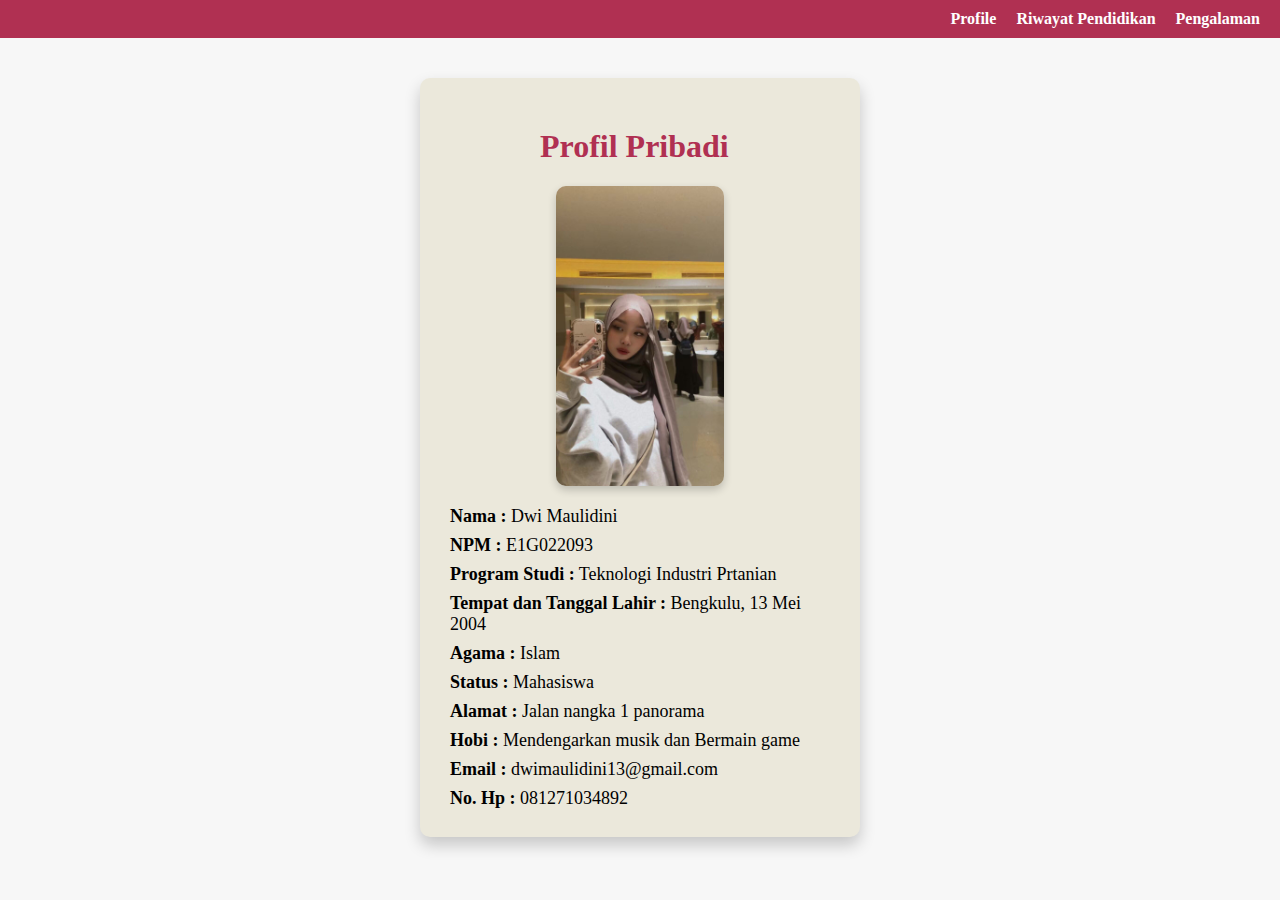
<file: index.html>
<biodata.html<!DOCTYPE html>
    <html lang="en">
    <head>
        <meta charset="UTF-8">
        <meta http-equiv="X-UA-Com"
        <meta name="viewport" content="width=device-width, initial-scale=1.0">
        <title>Document</title>
        <link rel="stylesheet" href="style.css">
    
    </head>
    <body>
        <nav>
            <ul>
                <li><a href="index.html">Profile</a></li>
                <li><a href="riwayatpendidikan.html">Riwayat Pendidikan</a></li>
                <li><a href="pengalaman.html">Pengalaman</a></li>
                
    
            </ul>
        </nav>
        <div class="profil">
        <h1> Profil Pribadi</h1>
        <img src="foto wik.jpeg" width="" height="300" alt="">
        <p><b>Nama :</b> Dwi Maulidini</p>
        <p><b>NPM :</b> E1G022093 </p>
        <P><b>Program Studi :</b> Teknologi Industri Prtanian</P>
        <p><b>Tempat dan Tanggal Lahir :</b> Bengkulu, 13 Mei 2004</p>
        <p><b>Agama :</b> Islam</p>
        <P><B>Status :</B> Mahasiswa</P>
        <p><b>Alamat :</b> Jalan nangka 1 panorama</p>
        <p><b>Hobi :</b> Mendengarkan musik dan Bermain game</p>
        <p><b>Email :</b> dwimaulidini13@gmail.com</p>
        <p><b>No. Hp :</b> 081271034892</p>
    </body>
    </html>
</file>
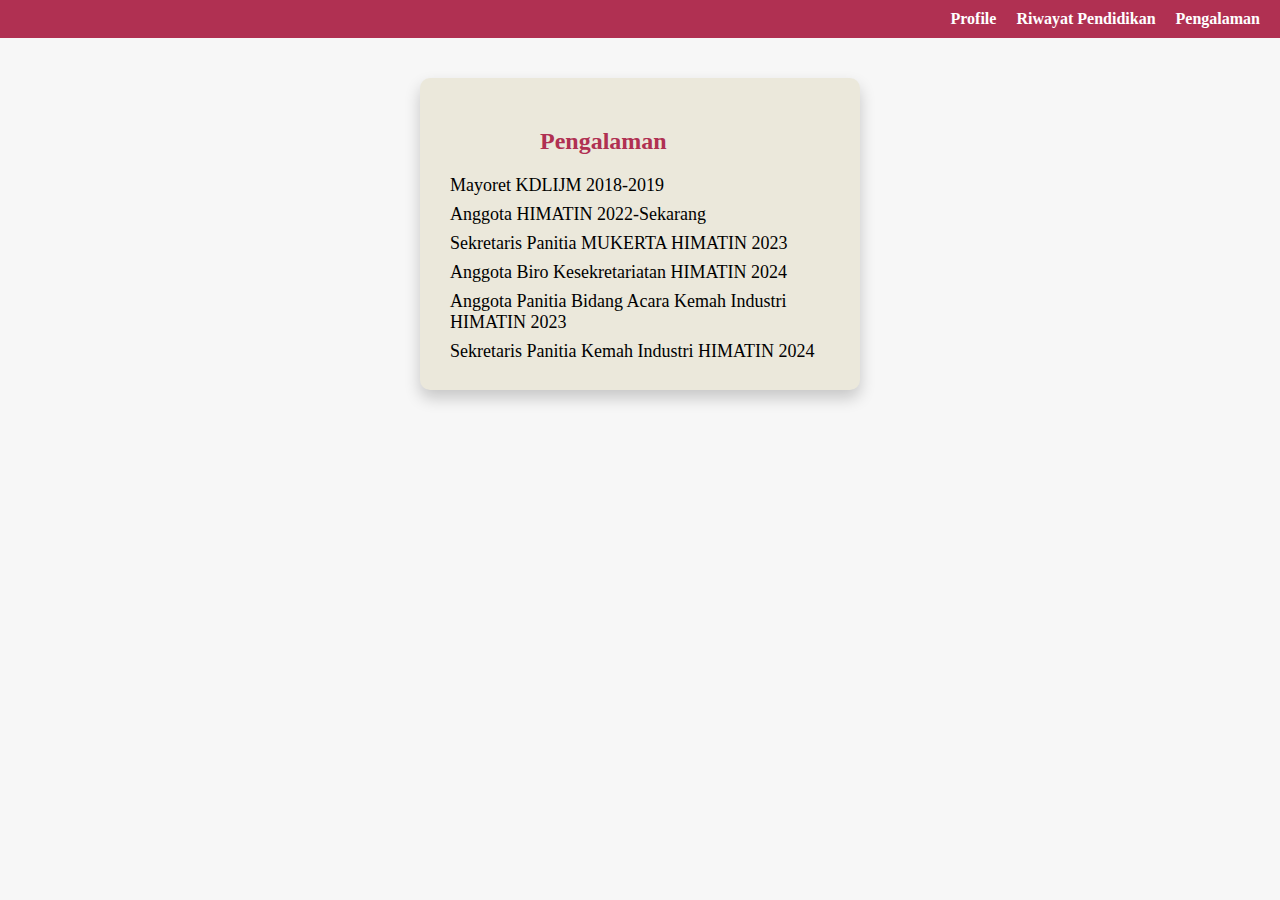
<file: pengalaman.html>
<!DOCTYPE html>
    <html lang="en">
    <head>
        <meta charset="UTF-8">
        <meta http-equiv="X-UA-Com"
        <meta name="viewport" content="width=device-width, initial-scale=1.0">
        <title>Document</title>
        <link rel="stylesheet" href="style.css">
    
    </head>
    <body>
        <nav>
            <ul>
                <li><a href="index.html">Profile</a></li>
                <li><a href="riwayatpendidikan.html">Riwayat Pendidikan</a></li>
                <li><a href="pengalaman.html">Pengalaman</a></li>
                
    
            </ul>
        </nav>
        <div class="Pengalaman">
        <h2>Pengalaman</h2>
        <p>Mayoret KDLIJM 2018-2019</p>
        <p>Anggota HIMATIN 2022-Sekarang</p>
        <p>Sekretaris Panitia MUKERTA HIMATIN 2023</p>
        <p>Anggota Biro Kesekretariatan HIMATIN 2024</p>
        <p>Anggota Panitia Bidang Acara Kemah Industri HIMATIN 2023</p>
        <p>Sekretaris Panitia Kemah Industri HIMATIN 2024</p>
    </body>
    </html>
</file>
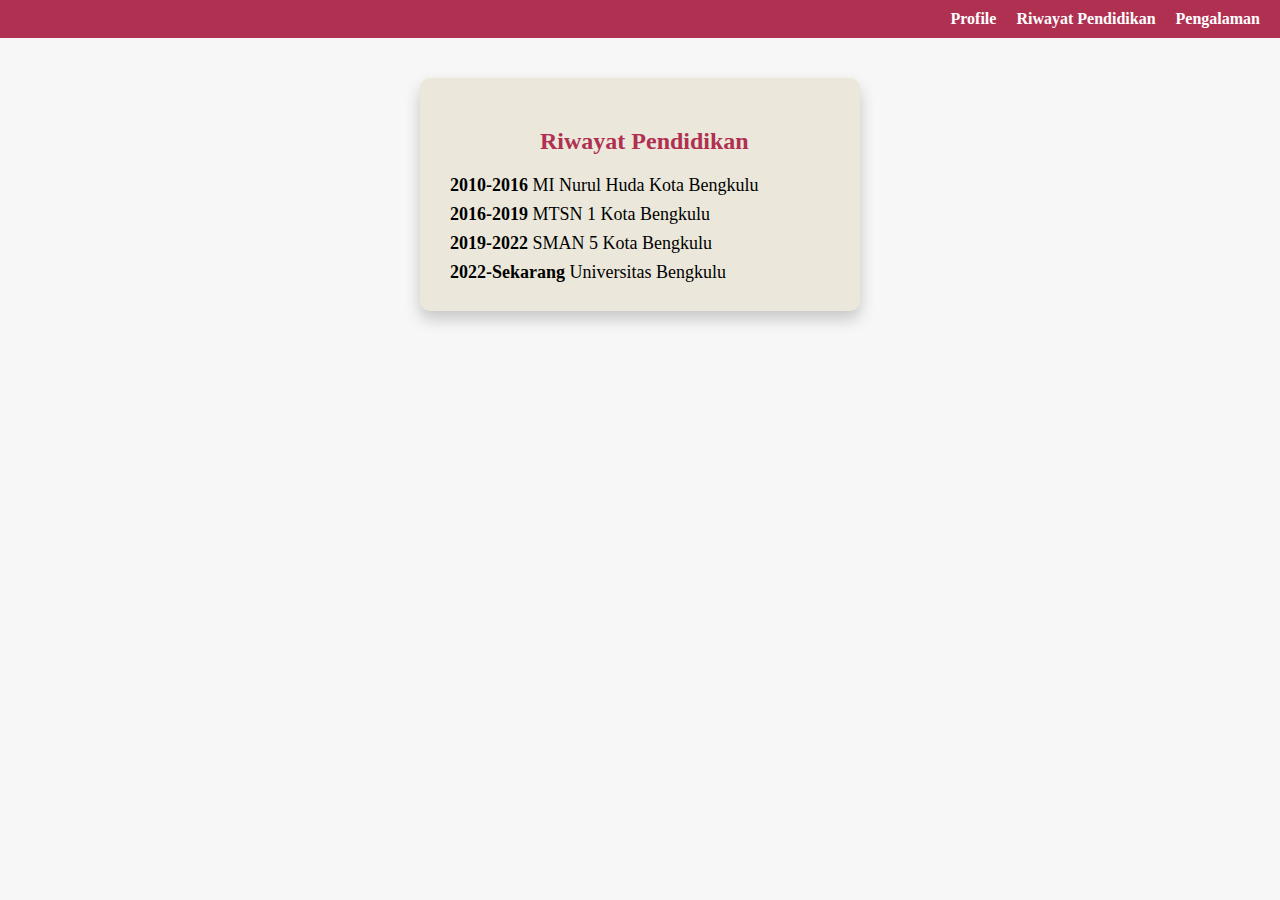
<file: riwayatpendidikan.html>
<!DOCTYPE html>
    <html lang="en">
    <head>
        <meta charset="UTF-8">
        <meta http-equiv="X-UA-Com"
        <meta name="viewport" content="width=device-width, initial-scale=1.0">
        <title>Document</title>
        <link rel="stylesheet" href="style.css">
    
    </head>
    <body>
        <nav>
            <ul>
                <li><a href="index.html">Profile</a></li>
                <li><a href="riwayatpendidikan.html">Riwayat Pendidikan</a></li>
                <li><a href="pengalaman.html">Pengalaman</a></li>
                
    
            </ul>
        </nav>
        <div class="riwayatpendidikan">
        <h2> Riwayat Pendidikan</h2>
        <p><b>2010-2016</b> MI Nurul Huda Kota Bengkulu</p>
        <p><b>2016-2019</b> MTSN 1 Kota Bengkulu</p>
        <p><b>2019-2022</b> SMAN 5 Kota Bengkulu</p>
        <p><b>2022-Sekarang</b> Universitas Bengkulu</p>
    </body>
    </html>
</file>
<file: style.css>
body {
    
    font-family: 'Times New Roman', Times, serif, sans-serif;
    background-color: #f4f4f4b6;
    margin: 0;
    padding: 0;
    min-height: 100vh;
    display: flex;
    flex-direction: column;

}
nav {
    background-color: #B03052;
    padding: 10px 20px;
    display: flex;
    justify-content: flex-end;
}

nav ul {
    list-style: none;
    margin: 0;
    padding: 0;
    display: flex;
}

nav ul li {
    margin-left: 20px;
}

nav ul li a {
    text-decoration: none;
    color: white;
    font-weight: bold;
    transition: color 0.3s;
}

nav ul li a:hover {
    color: #B03052;
}

h1 {
    text-align: center;
    margin-top: 30px;
    color: #B03052;
}

p {
    text-align: center;
    font-size: 18px;
    margin: 8px 0;
}

img {
    display: block;
    margin: 20px auto;
    border-radius: 10px;
    box-shadow: 0 4px 8px rgba(0,0,0,0.2);
}
.profil {
    background: #EBE8DB;
    width: 400px;
    margin: 40px auto;
    padding: 20px;
    border-radius: 10px;
    box-shadow: 0 8px 16px rgba(0,0,0,0.2);
}

.profil p {
    text-align: left;
    padding-left: 10px;
}

.profil h1 {
    text-align: left;
    padding-left: 100px;
}
nav {
    background-color: #B03052;
    padding: 10px 20px;
    display: flex;
    justify-content: flex-end;
}

nav ul {
    list-style: none;
    margin: 0;
    padding: 0;
    display: flex;
}

nav ul li {
    margin-left: 20px;
}

nav ul li a {
    text-decoration: none;
    color: white;
    font-weight: bold;
    transition: color 0.3s;
}

nav ul li a:hover {
    color: #B03052;
}

h2 {
    text-align: center;
    margin-top: 30px;
    color: #B03052;
}

p {
    text-align: center;
    font-size: 18px;
    margin: 8px 0;
}
img {
    display: block;
    margin: 20px auto;
    border-radius: 10px;
    box-shadow: 0 4px 8px rgba(0,0,0,0.2);

}
.riwayatpendidikan {
    background: #EBE8DB;
    width: 400px;
    margin: 40px auto;
    padding: 20px;
    border-radius: 10px;
    box-shadow: 0 8px 16px rgba(0,0,0,0.2);
}

.riwayatpendidikan p {
    text-align: left;
    padding-left: 10px;
}

.riwayatpendidikan h2 {
    text-align: left;
    padding-left: 100px;
}
nav {
    background-color: #B03052;
    padding: 10px 20px;
    display: flex;
    justify-content: flex-end;
}

nav ul {
    list-style: none;
    margin: 0;
    padding: 0;
    display: flex;
}

nav ul li {
    margin-left: 20px;
}

nav ul li a {
    text-decoration: none;
    color: white;
    font-weight: bold;
    transition: color 0.3s;
}

nav ul li a:hover {
    color: #B03052;
}

h2 {
    text-align: center;
    margin-top: 30px;
    color: #B03052;
}

p {
    text-align: center;
    font-size: 18px;
    margin: 8px 0;
}

img {
    display: block;
    margin: 20px auto;
    border-radius: 10px;
    box-shadow: 0 4px 8px rgba(0,0,0,0.2);
}
.Pengalaman {
    background: #EBE8DB;
    width: 400px;
    margin: 40px auto;
    padding: 20px;
    border-radius: 10px;
    box-shadow: 0 8px 16px rgba(0,0,0,0.2);
}

.Pengalaman p {
    text-align: left;
    padding-left: 10px;
}

.Pengalaman h2 {
    text-align: left;
    padding-left: 100px;
}
tr:hover {
    background-color: #e0f2f1;
}
</file>
